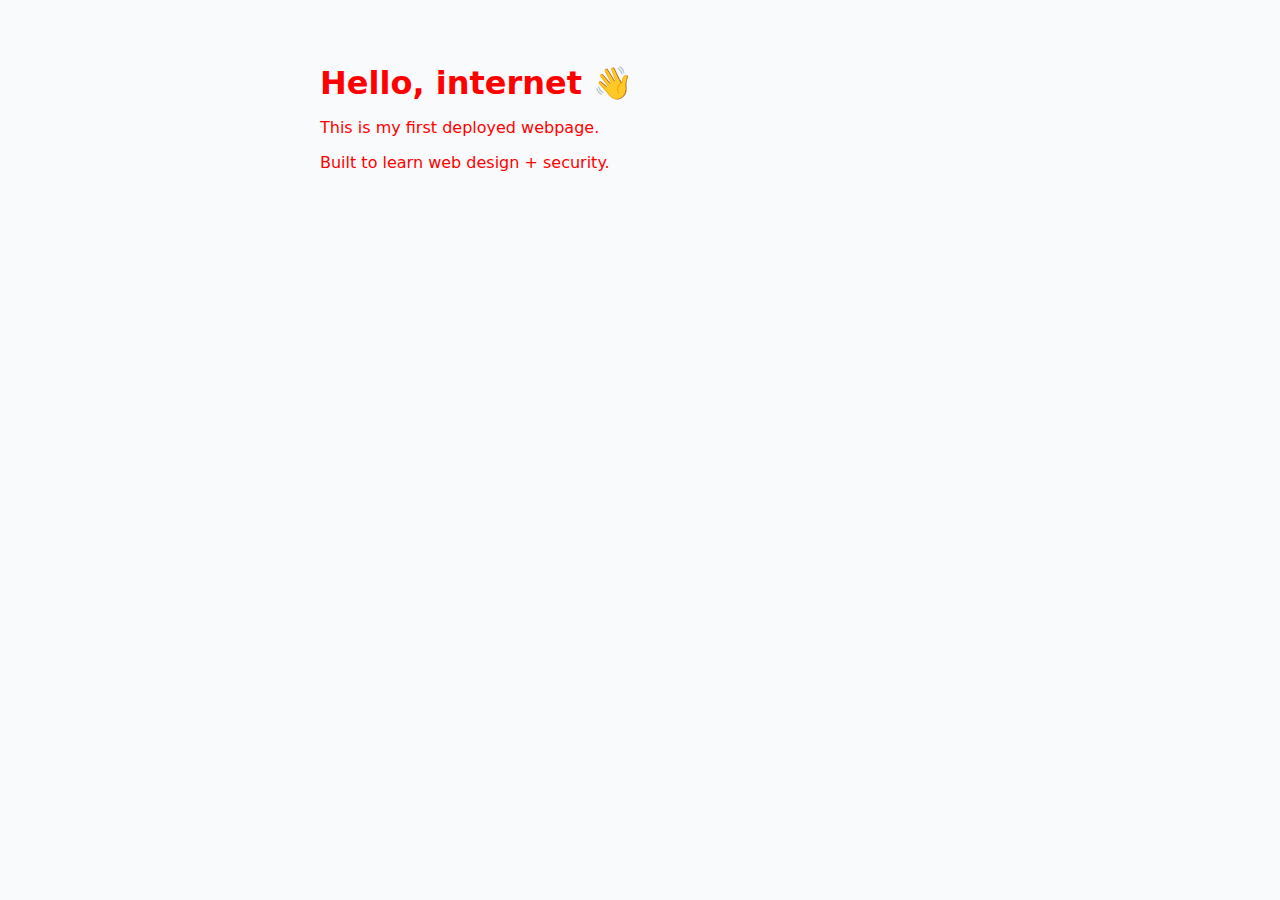
<file: index.html>
<!DOCTYPE html>
<html lang="en">
<head>
  <meta charset="UTF-8" />
  <link rel="stylesheet" href="/styles.css">
  <title>Ellie’s Web Sandbox</title>
</head>
<body>
  <h1>Hello, internet 👋</h1>
  <p>This is my first deployed webpage.</p>
  <p>Built to learn web design + security.</p>
</body>
</html>
</file>
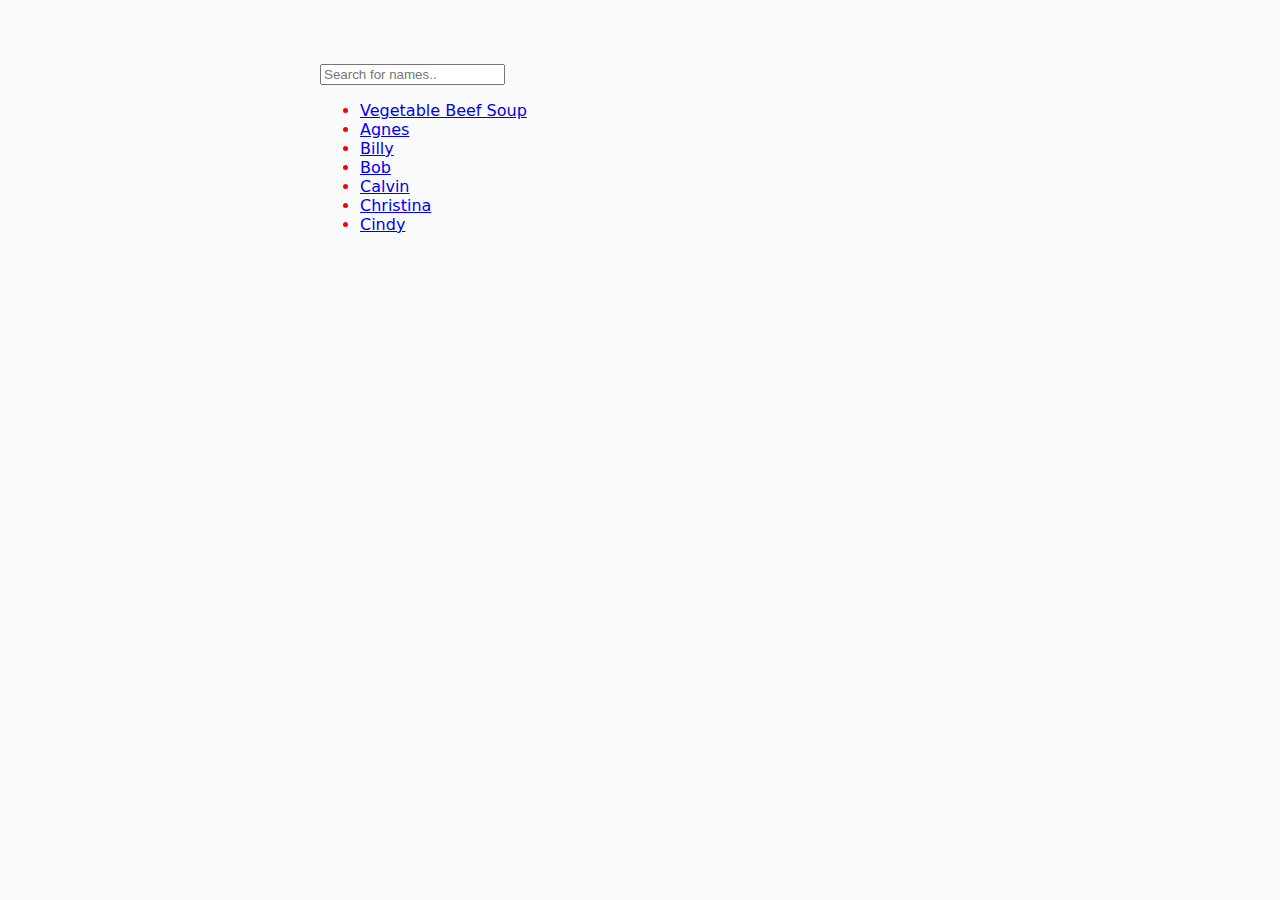
<file: pages/recipes/search.html>
<!DOCTYPE html>
<html>
<head>
  <link rel="stylesheet" href="../../styles.css">
  <title>Recipes</title>
</head>
<body>

  <input type="text" id="myInput" onkeyup="myFunction()" placeholder="Search for names..">

<ul id="myUL">
  <li><a href="../Vegetable Beef Soup.html">Vegetable Beef Soup</a></li>
  <li><a href="#">Agnes</a></li>

  <li><a href="#">Billy</a></li>
  <li><a href="#">Bob</a></li>

  <li><a href="#">Calvin</a></li>
  <li><a href="#">Christina</a></li>
  <li><a href="#">Cindy</a></li>
</ul>

</body>
</html>
</file>
<file: styles.css>
body {
  font-family: system-ui, sans-serif;
  background-color: #f9fafb;
  color: red;
  max-width: 640px;
  margin: 4rem auto;
  padding: 0 1rem;
}

h1 {
  font-size: 2rem;
  margin-bottom: 0.5rem;
}

p {
  margin-bottom: 1rem;
}
</file>
